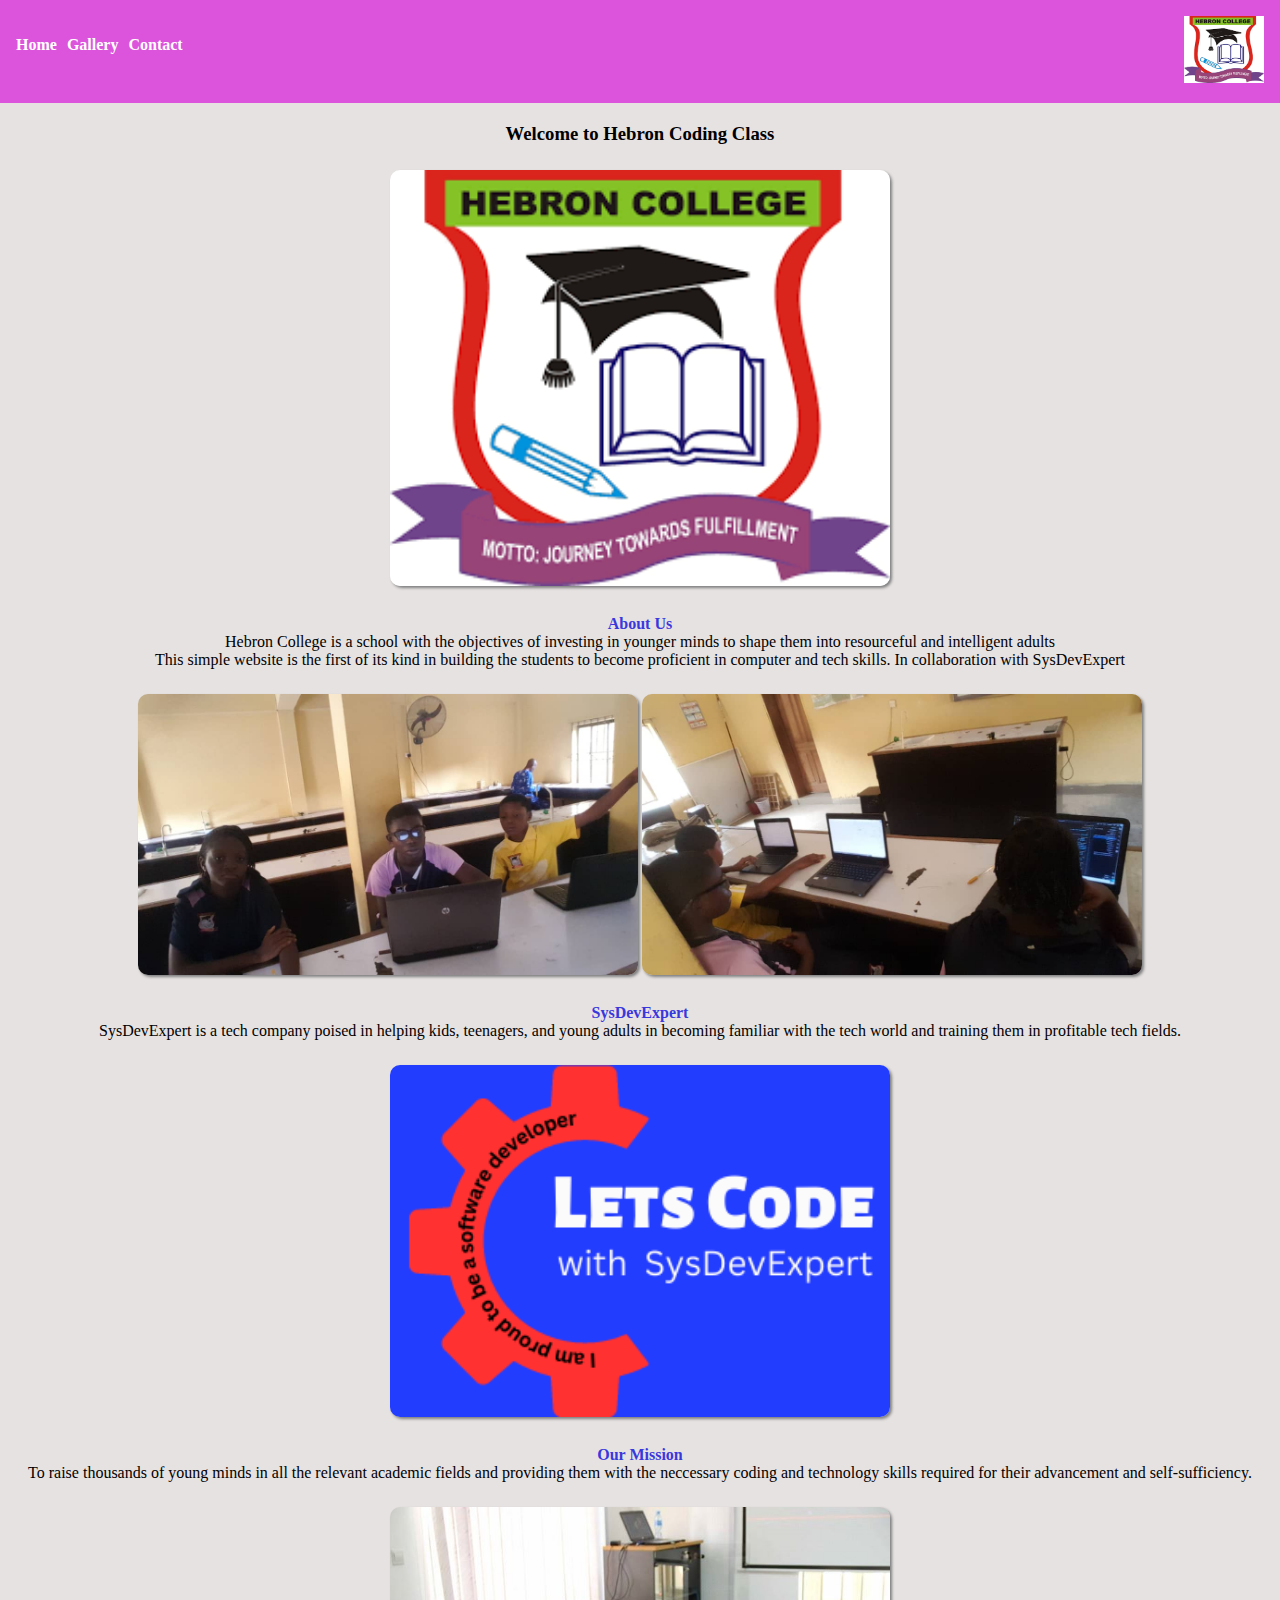
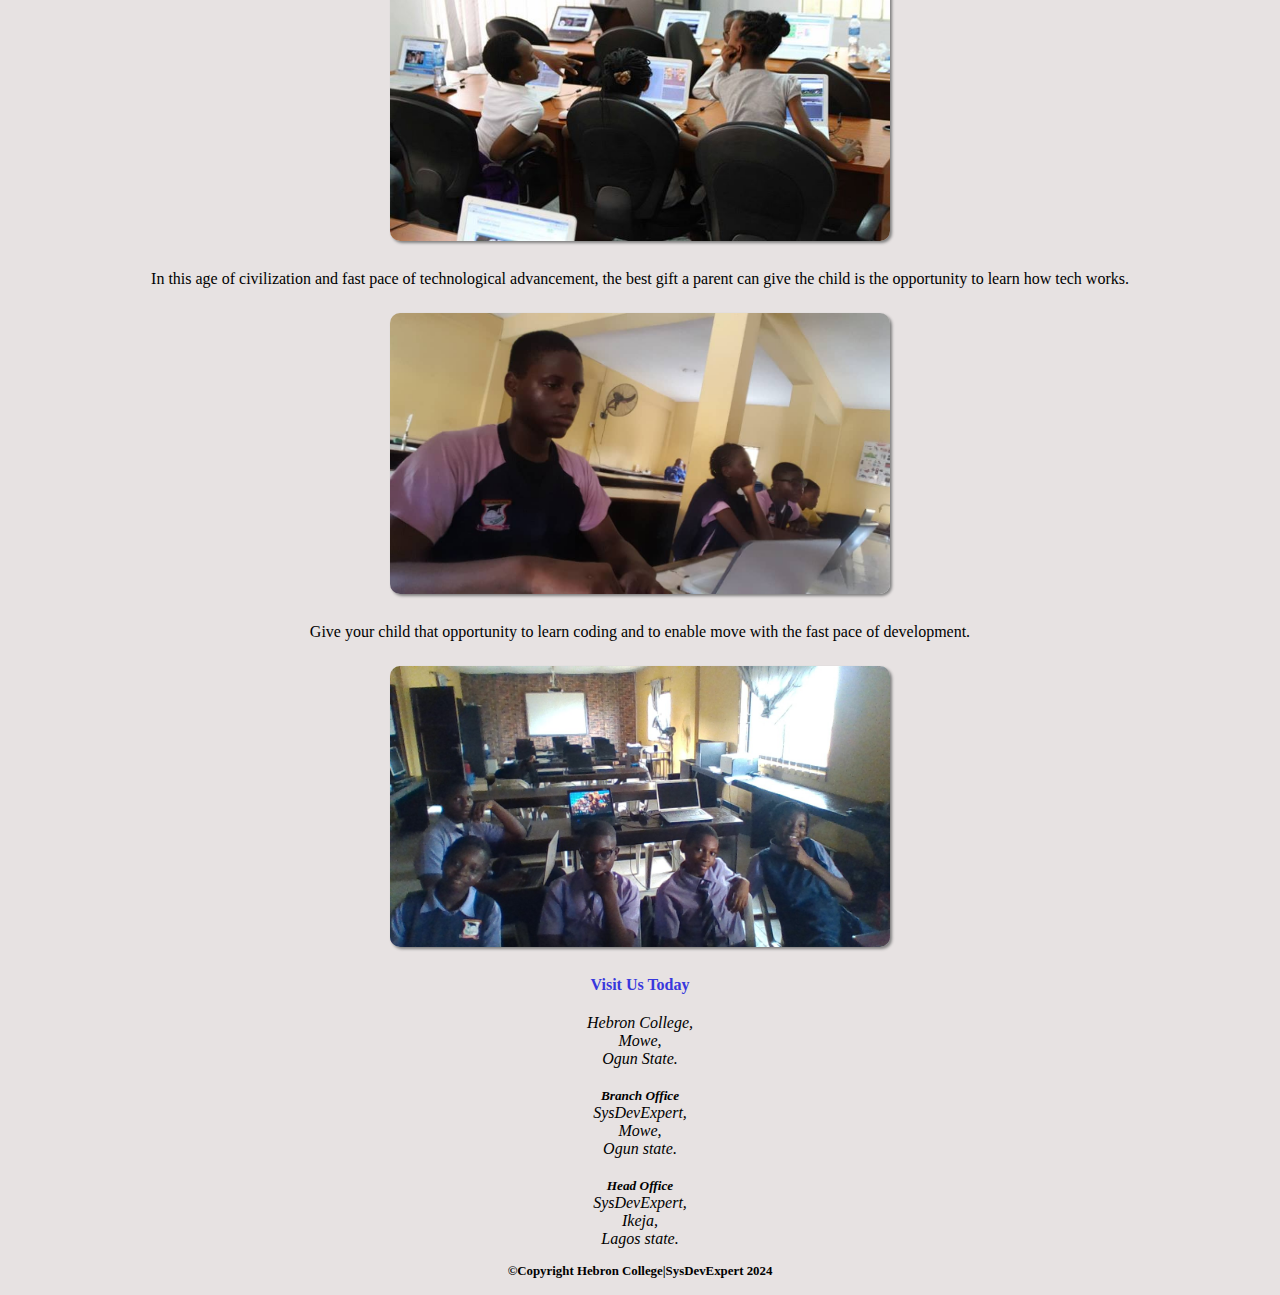
<file: index.html>
<!DOCTYPE html>
<html lang="en">
<head>
  <meta charset="UTF-8">
  <meta name="viewport" content="width=device-width, initial-scale=1.0">
  <title>Hebron College</title>
  <link rel="stylesheet" href="index.css">
</head>
<body>

  <!-- Navigation section -->
  <header>
    <nav>
      <ul>
        <li><a href="index.html">Home</a></li>
        <li><a href="gallery.html">Gallery</a></li>
        <li><a href="#contact">Contact</a></li>
      </ul>
    </nav>

    <div>
      <img src="./logo.png" alt="">
    </div>
  </header>

  <!-- Hero section -->
  <main>
    <h3>Welcome to Hebron Coding Class</h3>
    <img src="./logo.png" alt="">

    <article>
      <section>
        <h4>About Us</h4>
        <p>Hebron College is a school with the objectives of investing in younger minds to shape them into resourceful and intelligent adults</p>
        <p>This simple website is the first of its kind in building the students to become proficient in computer and tech skills. In collaboration with SysDevExpert </p>
      </section>
    </article>

    <!-- Gallery -->
    <article>
        <img src="./WhatsApp Image 2024-07-19 at 10.37.06 AM (1).jpeg" alt="">
        <img src="./WhatsApp Image 2024-07-19 at 10.37.06 AM (2).jpeg" alt=""> 
    </article>

    <article>
      <section>
        <h4>SysDevExpert</h4>
        <p>SysDevExpert is a tech company poised in helping kids, teenagers, and young adults in becoming familiar with the tech world and training them in profitable tech fields.</p>

        <img src="./Dark Beige Modern Real Estate Building Logo (2).png" alt="">
      </section>
    </article>

    <article>
      <section>
        <h4>Our Mission</h4>
        <p>To raise thousands of young minds in all the relevant academic fields and providing them with the neccessary coding and technology skills required for their advancement and self-sufficiency.</p>
        
        <img src="AU.jpg" alt="">
        <br>
        <p>In this age of civilization and fast pace of technological advancement, the best gift a parent can give the child is the opportunity to learn how tech works.</p>
        <img src="./WhatsApp Image 2024-07-19 at 10.37.06 AM.jpeg" alt="">
        <br>
      </section>

      <section>
        <p>Give your child that opportunity to learn coding and to enable move with the fast pace of development.</p>
        <img src="./WIN_20240703_08_12_27_Pro.jpg" alt="">
      </section>
    </article>

    <article id="contact">
      <h4>Visit Us Today</h4>
      <address>
        <p>Hebron College,</p>
        <p>Mowe,</p>
        <p>Ogun State.</p>
      </address>

      <address>
        <h5>Branch Office</h5>
        <p>SysDevExpert,</p>
        <p>Mowe,</p>
        <p>Ogun state.</p>
      </address>

      <address>
        <h5>Head Office</h5>
        <p>SysDevExpert,</p>
        <p>Ikeja,</p>
        <p>Lagos state.</p>
      </address>
    </article>
  </main>

  <footer>
   <h6> ©Copyright Hebron College|SysDevExpert 2024</h6>
  </footer>


</body>
</html>
</file>
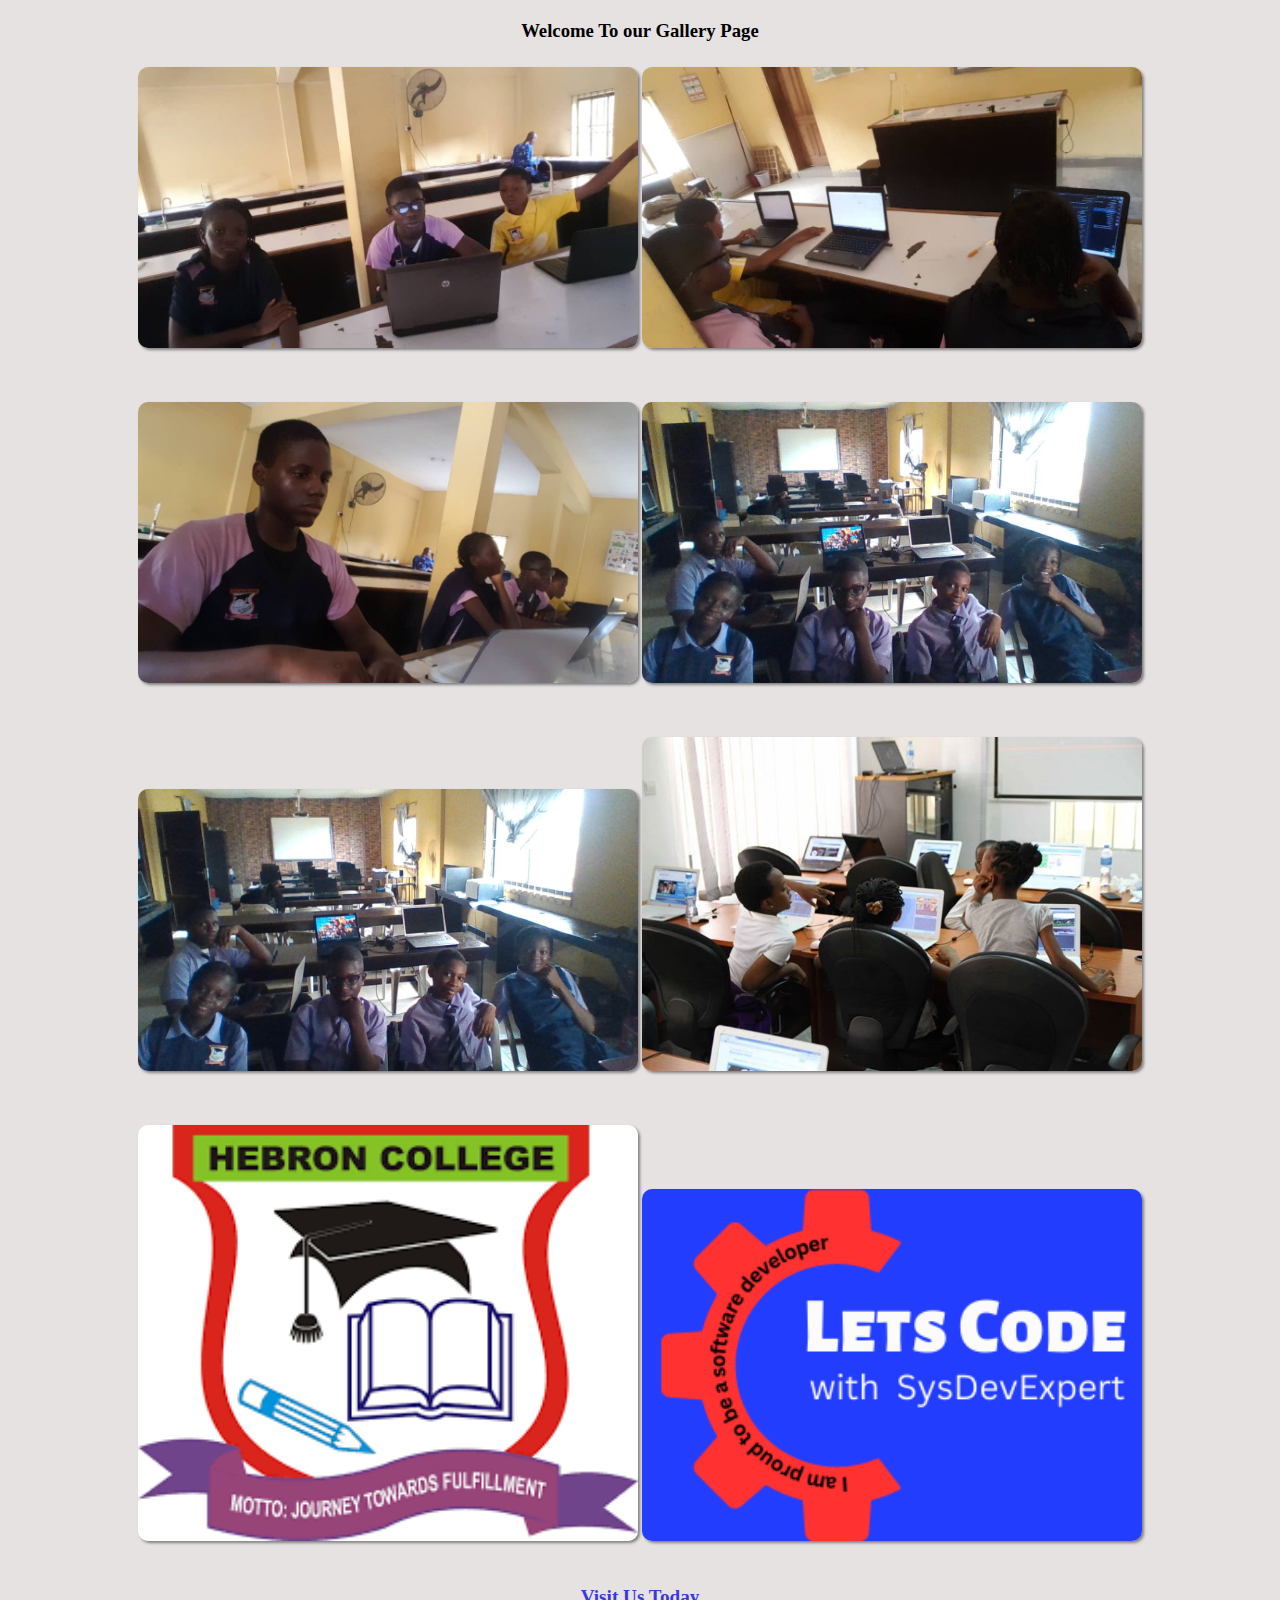
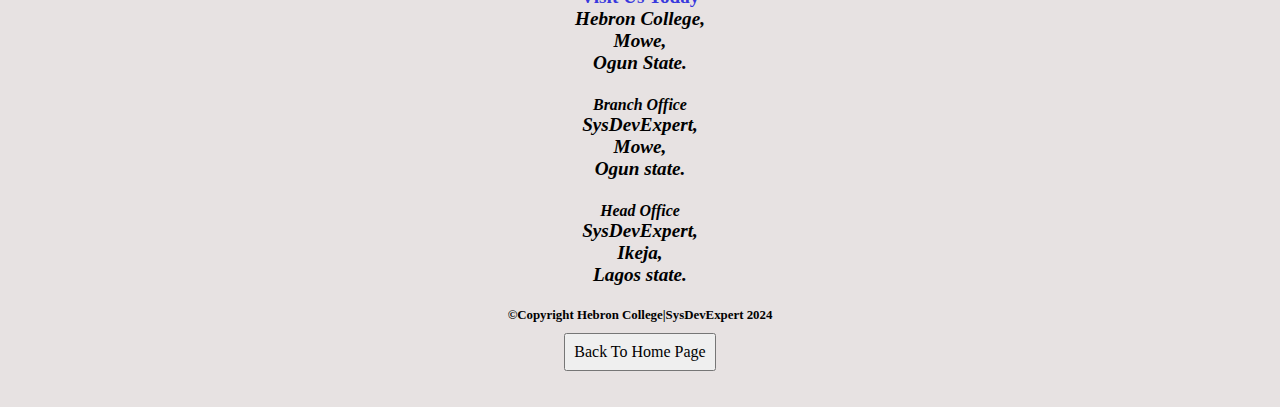
<file: gallery.html>
<!DOCTYPE html>
<html lang="en">
<head>
  <meta charset="UTF-8">
  <meta name="viewport" content="width=device-width, initial-scale=1.0">
  <title>Gallery</title>
  <link rel="stylesheet" href="index.css">
</head>
<body>


  <main>
    <h3>Welcome To our Gallery Page</h3>
    <img src="./WhatsApp Image 2024-07-19 at 10.37.06 AM (1).jpeg" alt="">
    <img src="./WhatsApp Image 2024-07-19 at 10.37.06 AM (2).jpeg" alt="">
    <img src="./WhatsApp Image 2024-07-19 at 10.37.06 AM.jpeg" alt="">
    <img src="./WIN_20240703_08_12_27_Pro.jpg" alt="">
    <img src="./WIN_20240703_08_12_29_Pro.jpg" alt="">
    <img src="./AU.jpg" alt="">
    <img src="./logo.png" alt="">
    <img src="./Dark Beige Modern Real Estate Building Logo (2).png" alt="">
  </main>

  <footer>
    <article id="contact">
      <h4>Visit Us Today</h4>
      <address>
        <p>Hebron College,</p>
        <p>Mowe,</p>
        <p>Ogun State.</p>
      </address>
      <br>

      <address>
        <h5>Branch Office</h5>
        <p>SysDevExpert,</p>
        <p>Mowe,</p>
        <p>Ogun state.</p>
      </address>
      <br>

      <address>
        <h5>Head Office</h5>
        <p>SysDevExpert,</p>
        <p>Ikeja,</p>
        <p>Lagos state.</p>
      </address>
    </article>
    <br>
    <h6> ©Copyright Hebron College|SysDevExpert 2024</h6>

    <button><a href="index.html">Back To Home Page</a></button>
   </footer>

</body>
</html>
</file>
<file: index.css>
*{
  padding: 0px;
  margin: 0px;
  box-sizing: border-box;
  font-family: Georgia, 'Times New Roman', Times, serif;

}

header{
  display: flex;
  justify-content: space-between;
  padding: 1rem;
  background-color: rgb(219, 84, 219);

}

header div img{
  width: 80px;
}

header nav ul{
  display: flex;
  gap: 10px;
  margin-top: 20px;
}

header nav ul li{
  list-style: none;
}

header nav ul li a{
  text-decoration: none;
  color: white;
  font-weight: bold;
}

/* Hero section */
main{
  padding-top: 20px;
  text-align: center;
  background-color: rgb(231, 226, 226);
}

main img{
  width: 90%;
  margin-top: 25px;
  margin-bottom: 25px;
  border-radius: 10px;
  box-shadow: 2px 2px 3px gray;
}

/* Visit us today */

main article address{
  margin-top: 20px;
}

footer{
  background-color: rgb(231, 226, 226);
  padding: 1rem;
  font-weight: bold;
  font-size: 1.2em;
  text-align: center;
}

h4{
  color: rgb(56, 56, 221);
}

button{
  margin-top: 10px;
  margin-bottom: 20px;
  padding: 0.5rem;
}

button a{
  text-decoration: none;
  font-size: larger;
  font-family: Georgia, 'Times New Roman', Times, serif;
  color: black;
}

@media (min-width:700px){
  main img{
    width: 500px;
  }
}
</file>
